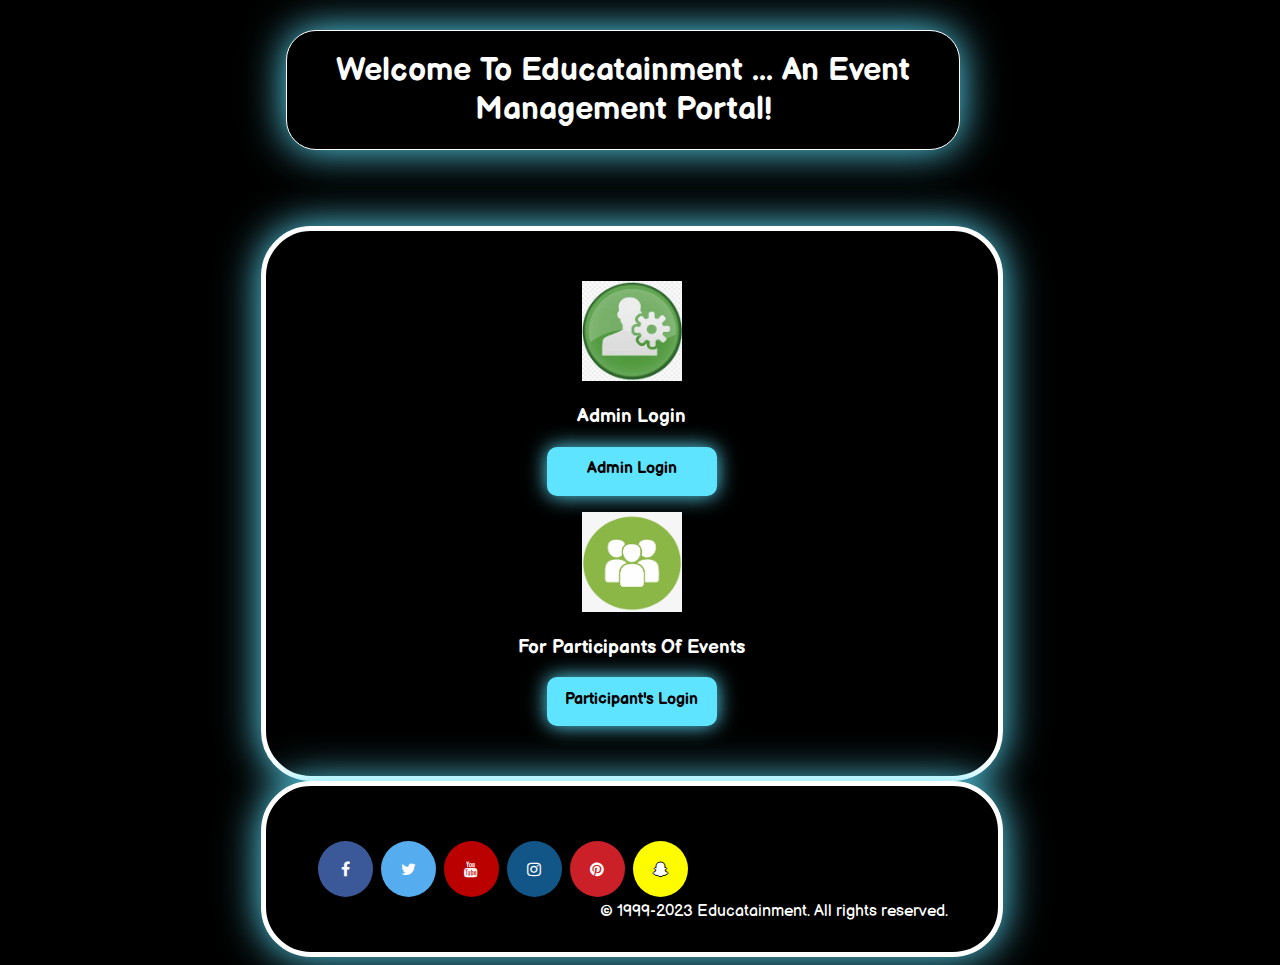
<file: index.html>
<!DOCTYPE html>
<!--
Click nbfs://nbhost/SystemFileSystem/Templates/Licenses/license-default.txt to change this license
Click nbfs://nbhost/SystemFileSystem/Templates/JSP_Servlet/Html.html to edit this template
-->
<!--MAIN LOGIN PAGE -->
<html>

<head>
    <title>Login Page</title>
    <meta charset="UTF-8">
    <meta name="viewport" content="width=device-width, initial-scale=1.0">
    <h1 style="text-align: center">Welcome To Educatainment ... An Event Management Portal!</h1>
    <link rel="stylesheet" href="total.css">
    <link href="https://fonts.googleapis.com/css2?family=Balsamiq+Sans&display=swap" rel="stylesheet">
    <link rel="stylesheet" href="https://cdnjs.cloudflare.com/ajax/libs/font-awesome/4.7.0/css/font-awesome.min.css">
</head>
<marquee scrollamount="10" width="100%" direction="right" height="50px">
    <h2 style="color: black;"> Please choose the below links to login to your account.</h2>
</marquee>

<body>
    <div>
        <center>
            <img src="admin.png" alt="Admin Image" width="100" height="100" />
        </center>
        <center>
            <h3>Admin Login</h3>
            <p>
                <a href="Alogin.html"><button>Admin Login</button> </a>
            </p>
        </center>
        <center>
            <img src="part.png" alt="Participant Image" width="100" height="100" />
        </center>
        <center>
            <h3>For Participants Of Events</h3>
            <a href="Parlogin.html"><button>Participant's Login</button></a>
            <br>
        </center>
    </div>
    <div>
        <a href="#" class="fa fa-facebook"></a>
        <a href="#" class="fa fa-twitter"></a>
        <a href="#" class="fa fa-youtube"></a>
        <a href="#" class="fa fa-instagram"></a>
        <a href="#" class="fa fa-pinterest"></a>
        <a href="#" class="fa fa-snapchat-ghost"></a>
        <label class="topnav-right">
            © 1999-2023 Educatainment. All rights reserved.
        </label>
    </div>
</body>

</html>
</file>
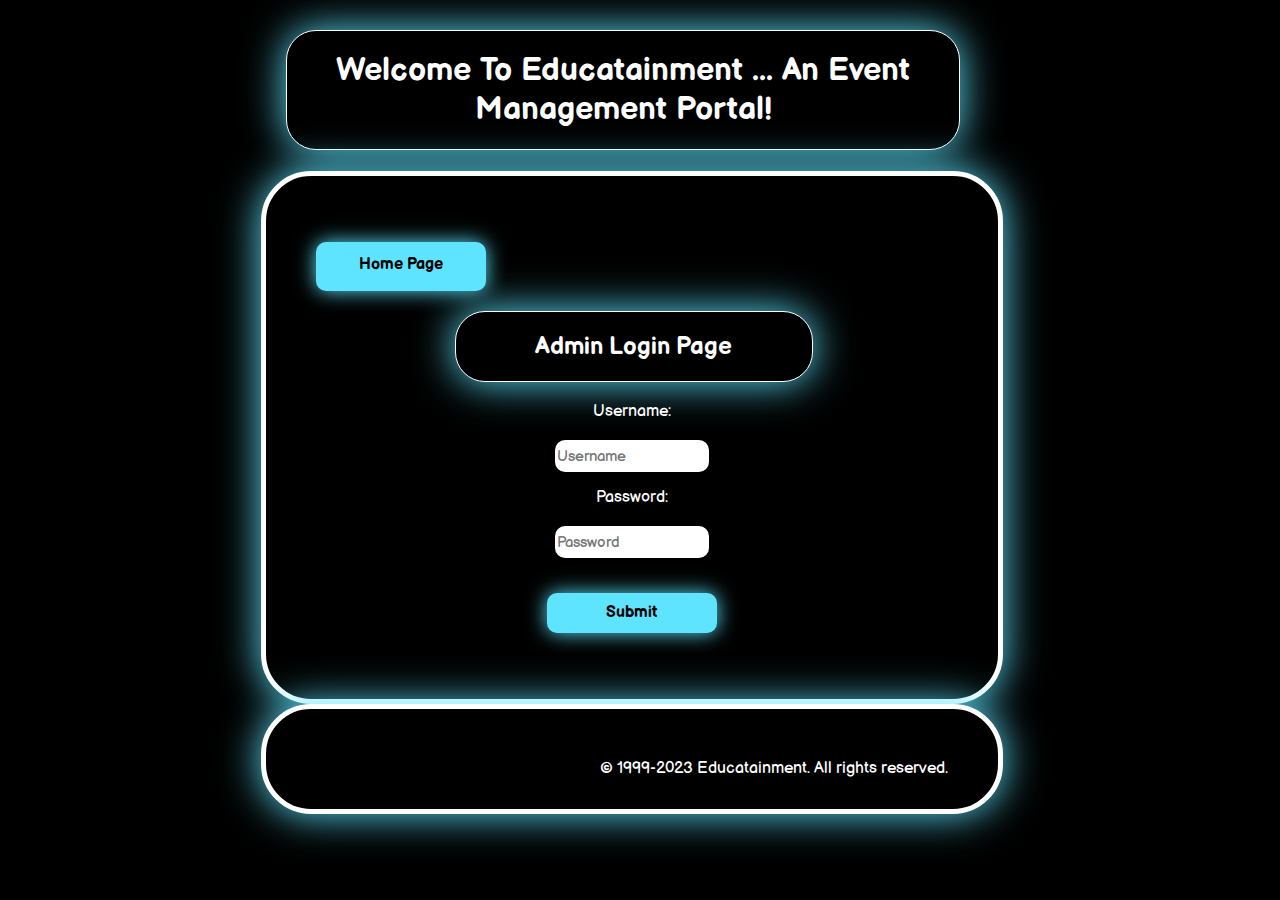
<file: Alogin.html>
<!DOCTYPE html>
<!--
Click nbfs://nbhost/SystemFileSystem/Templates/Licenses/license-default.txt to change this license
Click nbfs://nbhost/SystemFileSystem/Templates/JSP_Servlet/Html.html to edit this template
-->
<!-- ADMIN LOGIN PAGE -->
<html>
    <head>
        <title>Admin Login Page</title>
        <meta charset="UTF-8">
        <meta name="viewport" content="width=device-width, initial-scale=1.0">
        <h1 style="text-align: center">Welcome To Educatainment ... An Event Management Portal!</h1>
        <link rel="stylesheet" href="total.css"/>
        <link href="https://fonts.googleapis.com/css2?family=Balsamiq+Sans&display=swap" rel="stylesheet">
    </head>
    <body>
        <div>
        <left>
           <p>
               <a href="index.html"><button> Home Page </button> </a>
           </p>
        </left>
        <center><h2 id="common"> Admin Login Page </h2></center>
        <center>
            <form method="post" action="ValidateAd">
                Username:<br><br>
                <input type="text" id="text" name="Ausername" placeholder="Username"><br><p>
                Password:<br><br>
                <input type="password" id="text" name="Apassword" placeholder="Password"><br><br><p>
                <input type="submit" id="sub" value="Submit">
            </form>
        </center>
        </div>
        <div>
            <label class="topnav-right">
                 © 1999-2023 Educatainment. All rights reserved.
            </label>
        </div>
    </body>
</html>
</file>
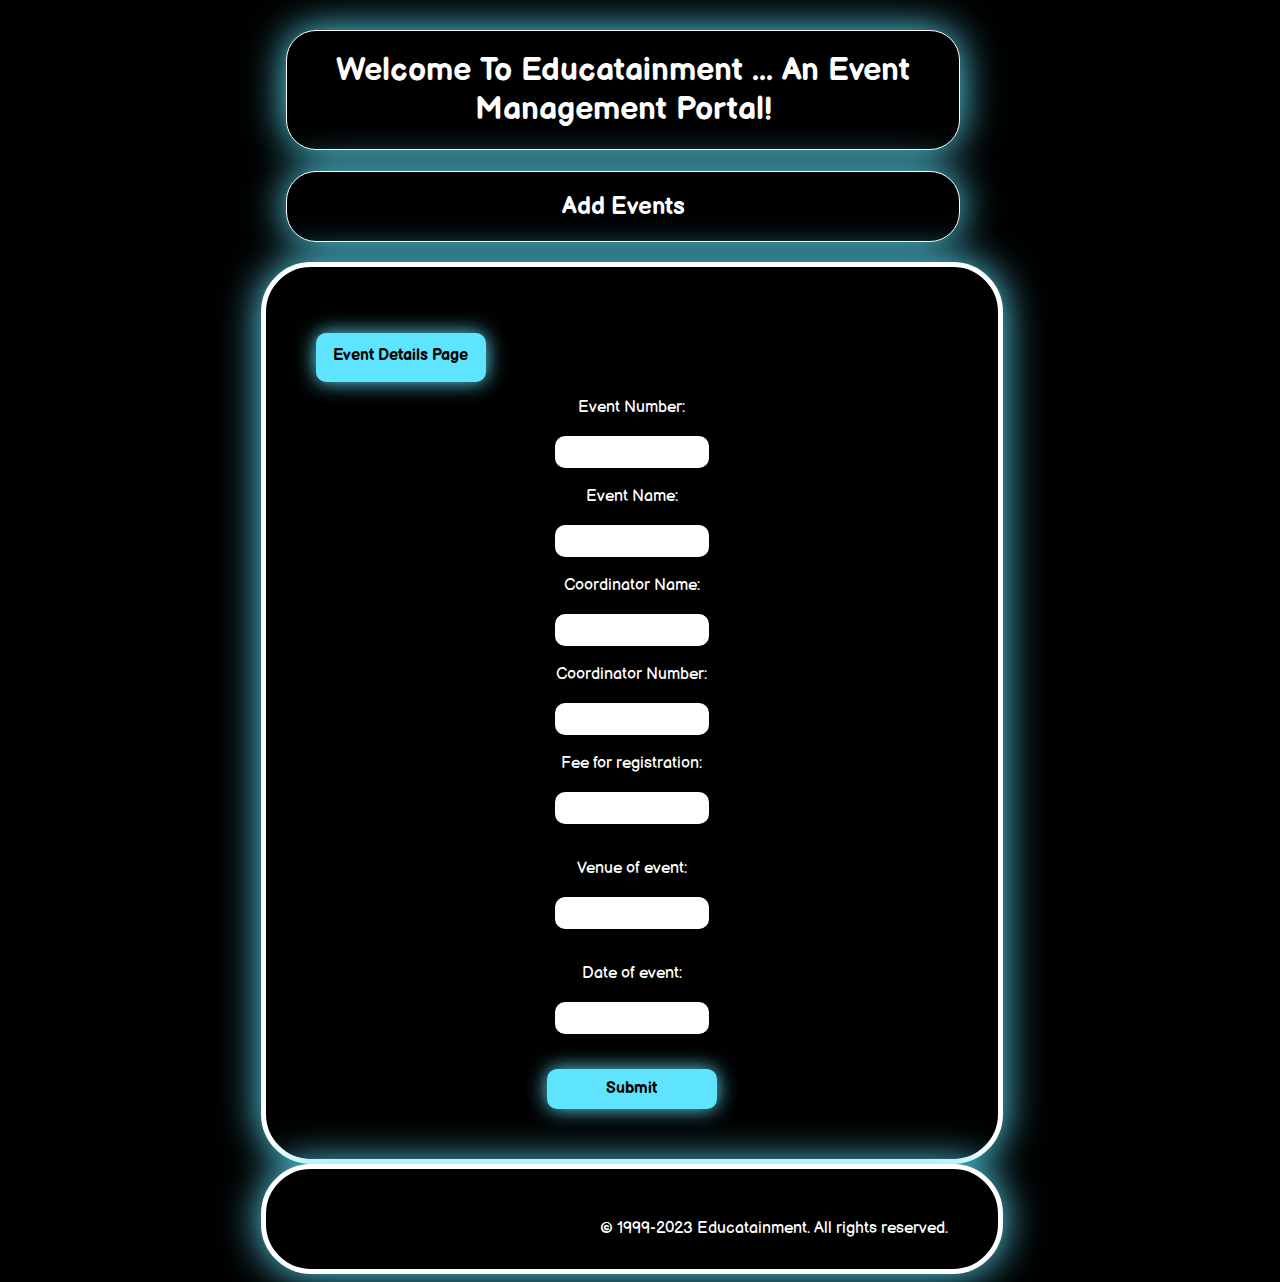
<file: CreateE.html>
<!DOCTYPE html>
<!--
Click nbfs://nbhost/SystemFileSystem/Templates/Licenses/license-default.txt to change this license
Click nbfs://nbhost/SystemFileSystem/Templates/JSP_Servlet/Html.html to edit this template
-->
<!-- CREATE EVENT PAGE -->
<html>
    <head>
        <h1 style="text-align: center">Welcome To Educatainment ... An Event Management Portal!</h1>
        <link rel="stylesheet" href="total.css">
        <link href="https://fonts.googleapis.com/css2?family=Balsamiq+Sans&display=swap" rel="stylesheet">
        <title>Create Event</title>
        <meta charset="UTF-8">
        <meta name="viewport" content="width=device-width, initial-scale=1.0">
        <h2 id="common" style="text-align: center">Add Events</h2>
    </head>
    <body>
        <div>
            <left><p><a href="EventDetails.html"><button> Event Details Page </button> </a></p></left>
          <center>
            <form method="post" action="AddEvent">
            Event Number:<br><br>
            <input id="text" type="text" name="EventNo"><br><br>
            Event Name:<br><br>
            <input id="text" type="text" name="EventName"><br><br>
            Coordinator Name:<br><br>
            <input id="text" type="text" name="coordinatorName"><br><br>
            Coordinator Number:<br><br>
            <input id="text" type="text" name="CoordinatorNo"><br><br>
            Fee for registration:<br><br>
            <input id="text" type="text" name="fee"><br><br><p></p>
            Venue of event:<br><br>
            <input id="text" type="text" name="venue"><br><br><p></p>
            Date of event:<br><br>
            <input id="text" type="text" name="date"><br><br><p></p>
            <input type="submit" id="sub" value="Submit">
            </form>
         </center> 
        </div>
         <div>
            <label class="topnav-right">
                 © 1999-2023 Educatainment. All rights reserved.
            </label>
        </div>
    </body>
</html>
</file>
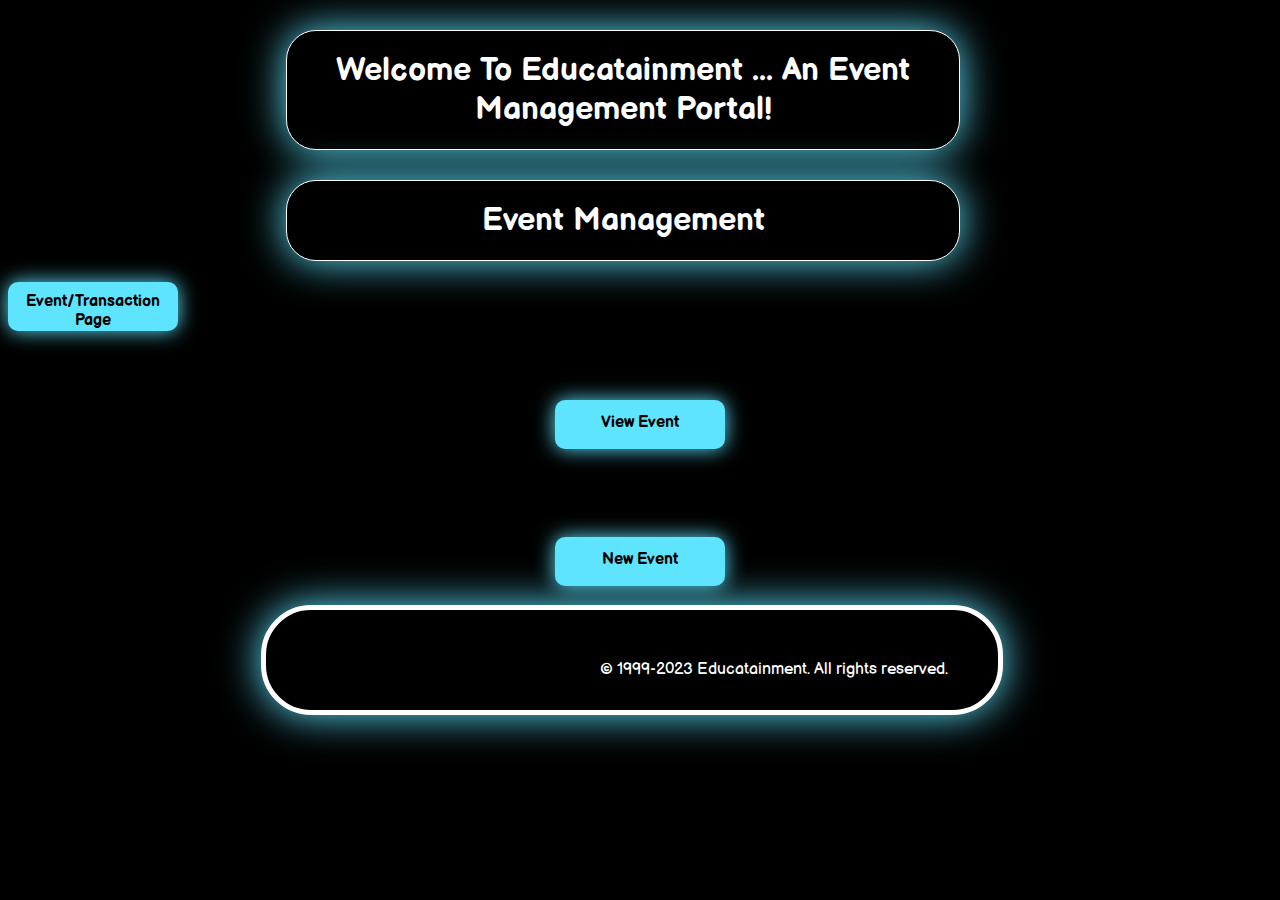
<file: EventDetails.html>
<!DOCTYPE html>
<!--
Click nbfs://nbhost/SystemFileSystem/Templates/Licenses/license-default.txt to change this license
Click nbfs://nbhost/SystemFileSystem/Templates/JSP_Servlet/Html.html to edit this template
-->
<!-- EVENT MANAGEMENT PAGE -->
<html>
    <head>
        
        <title> Events Details </title>
        <h1 style="text-align: center">Welcome To Educatainment ... An Event Management Portal!</h1>
        <meta charset="UTF-8">
        <meta name="viewport" content="width=device-width, initial-scale=1.0">
        <h1 style="text-align: center"> Event Management </h1>
        <link rel="stylesheet" href="total.css">
        <link href="https://fonts.googleapis.com/css2?family=Balsamiq+Sans&display=swap" rel="stylesheet">
    </head>
    <body>
        <left><p><a href="AdminEvent.html"><button> Event/Transaction Page</button> </a></p></left>
        <center>
                <h2 style="color: black"> 1. View Available Events </h2>
                <a href="ViewEvent1"><button type="button" id="button">View Event</button></a>
                <br><br>
                
                <h2 style="color: black"> 2. Create New Event </h2>
                <a href="CreateE.html"><button type="button" id="button">New Event </button></a>
                <br><br>  
        </center>
     <div>
            <label class="topnav-right">
                 © 1999-2023 Educatainment. All rights reserved.
            </label>
        </div>
    </body>
</html>
</file>
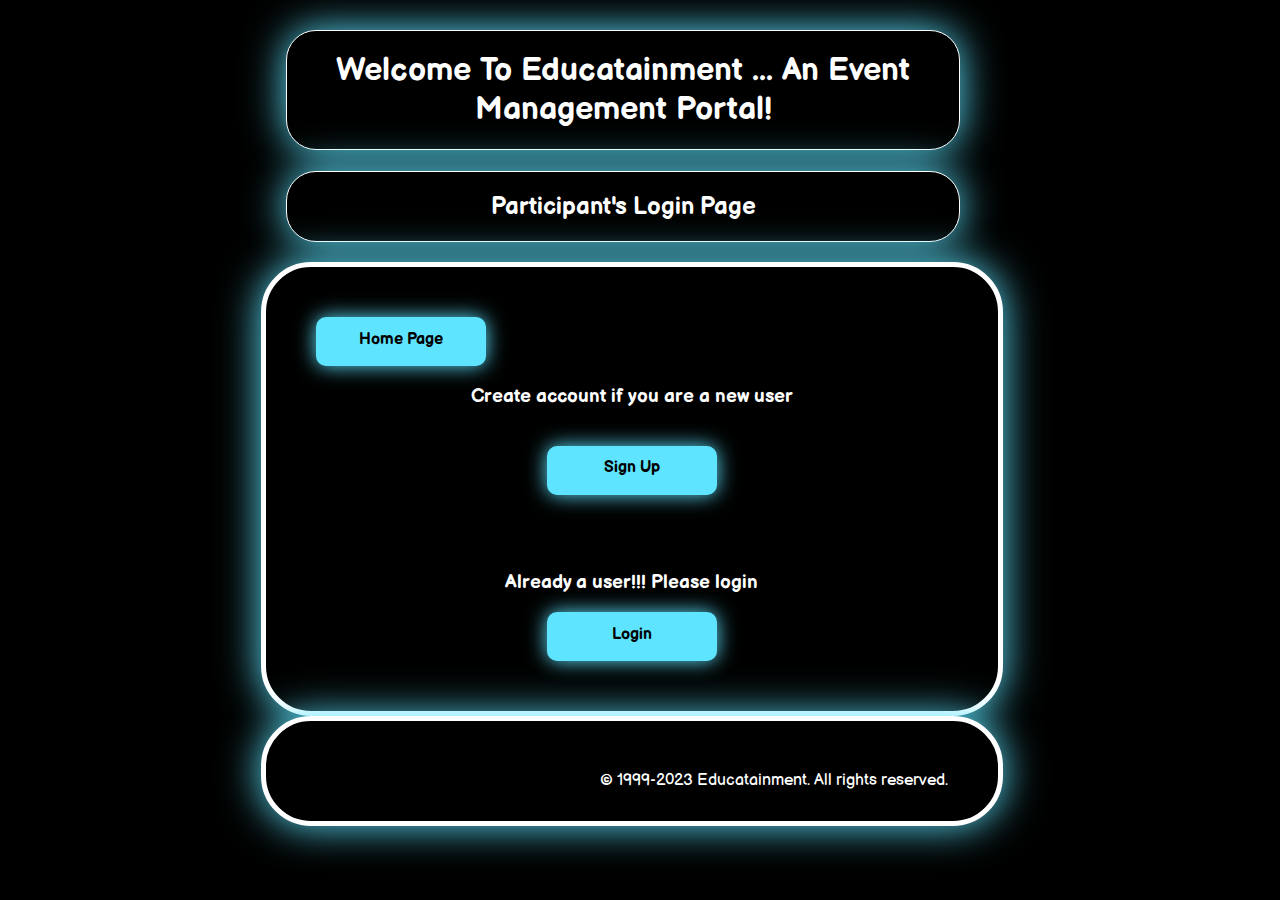
<file: Parlogin.html>
<!DOCTYPE html>
<!--
Click nbfs://nbhost/SystemFileSystem/Templates/Licenses/license-default.txt to change this license
Click nbfs://nbhost/SystemFileSystem/Templates/JSP_Servlet/Html.html to edit this template
-->
<!-- PARTICIPANT LOGIN OR SIGN UP PAGE-->
<html>
    <head>
        <h1 style="text-align: center">Welcome To Educatainment ... An Event Management Portal!</h1>
         <link rel="stylesheet" href="total.css">
            <link href="https://fonts.googleapis.com/css2?family=Balsamiq+Sans&display=swap" rel="stylesheet">
                <title>Participant's Login Page</title>
                    <meta charset="UTF-8">
                    <meta name="viewport" content="width=device-width, initial-scale=1.0">
                <h2 style="text-align:center" id="common"> Participant's Login Page</h2>
    </head>
    <body>
        <div>
           <left>
                    <a href="index.html"><button> Home Page </button> </a>
           </left>
           <center>
                <h3> Create account if you are a new user  </h3> <br>
                    <a href="Psignup.html"><button>Sign Up </button></a>
            </center>
                <br><br><br>
            <center> <h3>Already a user!!! Please login  </h3>
                    <a href="Plogin.html"><button>Login</button></a>
            </center>
        </div>
        <div>
            <label class="topnav-right">
                 © 1999-2023 Educatainment. All rights reserved.
            </label>
        </div>
    </body>
</html>
</file>
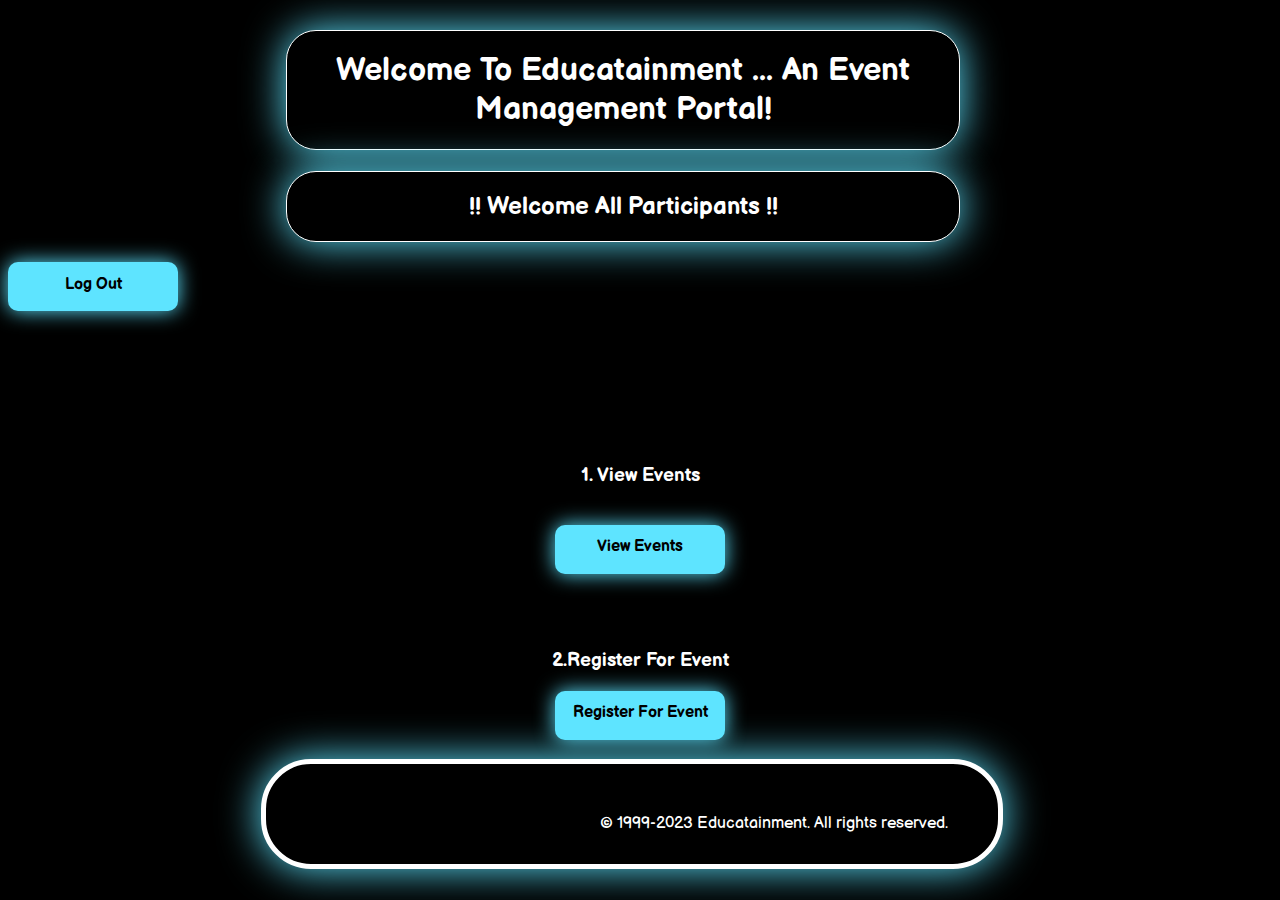
<file: ParticipantEvent.html>
<!DOCTYPE html>
<!--
Click nbfs://nbhost/SystemFileSystem/Templates/Licenses/license-default.txt to change this license
Click nbfs://nbhost/SystemFileSystem/Templates/JSP_Servlet/Html.html to edit this template
-->
<!-- PARTICIPANT EVENT PAGE -->

<html>
    <head>
        <title>Page For Event Registration</title>
        <h1 style="text-align: center">Welcome To Educatainment ... An Event Management Portal!</h1>
        <link rel="stylesheet" href="total.css"/>
        <link href="https://fonts.googleapis.com/css2?family=Balsamiq+Sans&display=swap" rel="stylesheet">
        <meta charset="UTF-8">
        <meta name="viewport" content="width=device-width, initial-scale=1.0">
        <h2 id="common" style="text-align: center">!! Welcome All Participants !!</h2>
    </head>
    <body>
        <left>
            <a href="Plogin.html"><button>Log Out</button></a>
        </left>
        <br><br><p></p><br>
        <br><br>
        <center>
            <h3 style="color: black"> View Events / Register For Event </h3> 
            <h3>1. View Events</h3>
            <br>
            <a href="ViewEvent1"> <button type="button" id="button">View Events</button></a>
            <br><br>
            <br><br>
            <h3> 2.Register For Event</h3>
            <a href="Registration.html"> <button type="button" id="button">Register For Event </button></a>
            <br><br>
        </center>
         <div>
            <label class="topnav-right">
                 © 1999-2023 Educatainment. All rights reserved.
            </label>
        </div>
    </body>
</html>
</file>
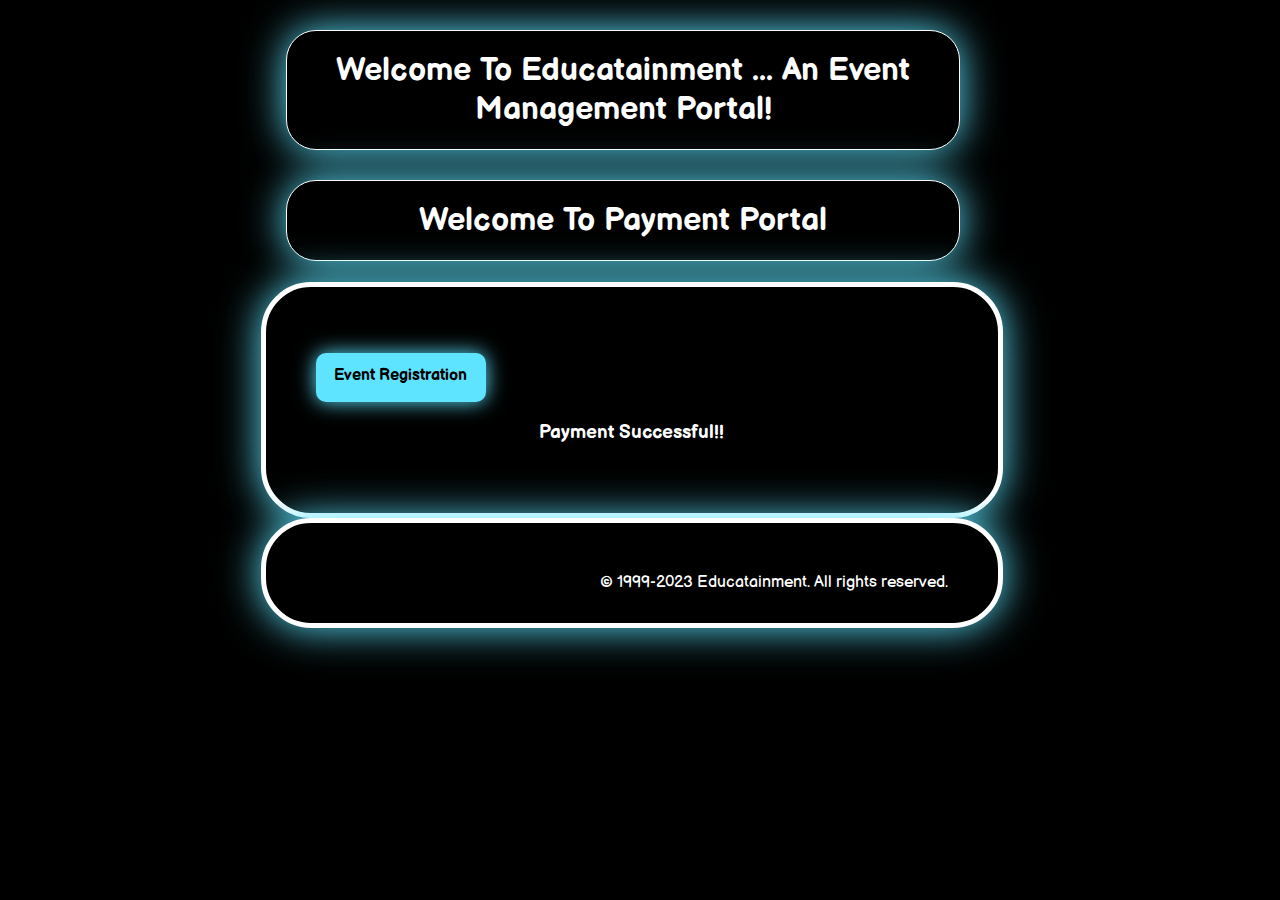
<file: Payment.html>
<!DOCTYPE html>
<!--
Click nbfs://nbhost/SystemFileSystem/Templates/Licenses/license-default.txt to change this license
Click nbfs://nbhost/SystemFileSystem/Templates/JSP_Servlet/Html.html to edit this template
-->

<!-- PAYMENT PAGE -->
<html>
    <head>
         <title>Payment Page</title>
            <meta charset="UTF-8">
            <meta name="viewport" content="width=device-width, initial-scale=1.0">
            <h1 style="text-align: center">Welcome To Educatainment ... An Event Management Portal!</h1>
            <h1 style="text-align:center">Welcome To Payment Portal </h1>
            <link rel="stylesheet" href="total.css">
            <link href="https://fonts.googleapis.com/css2?family=Balsamiq+Sans&display=swap" rel="stylesheet">
    </head>
    <body>
        <div>
             <left><p><a href="Registration.html"><button> Event Registration </button> </a></p></left>
                <center>
                <h3> Payment Successful!!</h3>
                </center>
        </div>
        <div>
            <label class="topnav-right">
                 © 1999-2023 Educatainment. All rights reserved.
            </label>
        </div>
    </body>
</html>
</file>
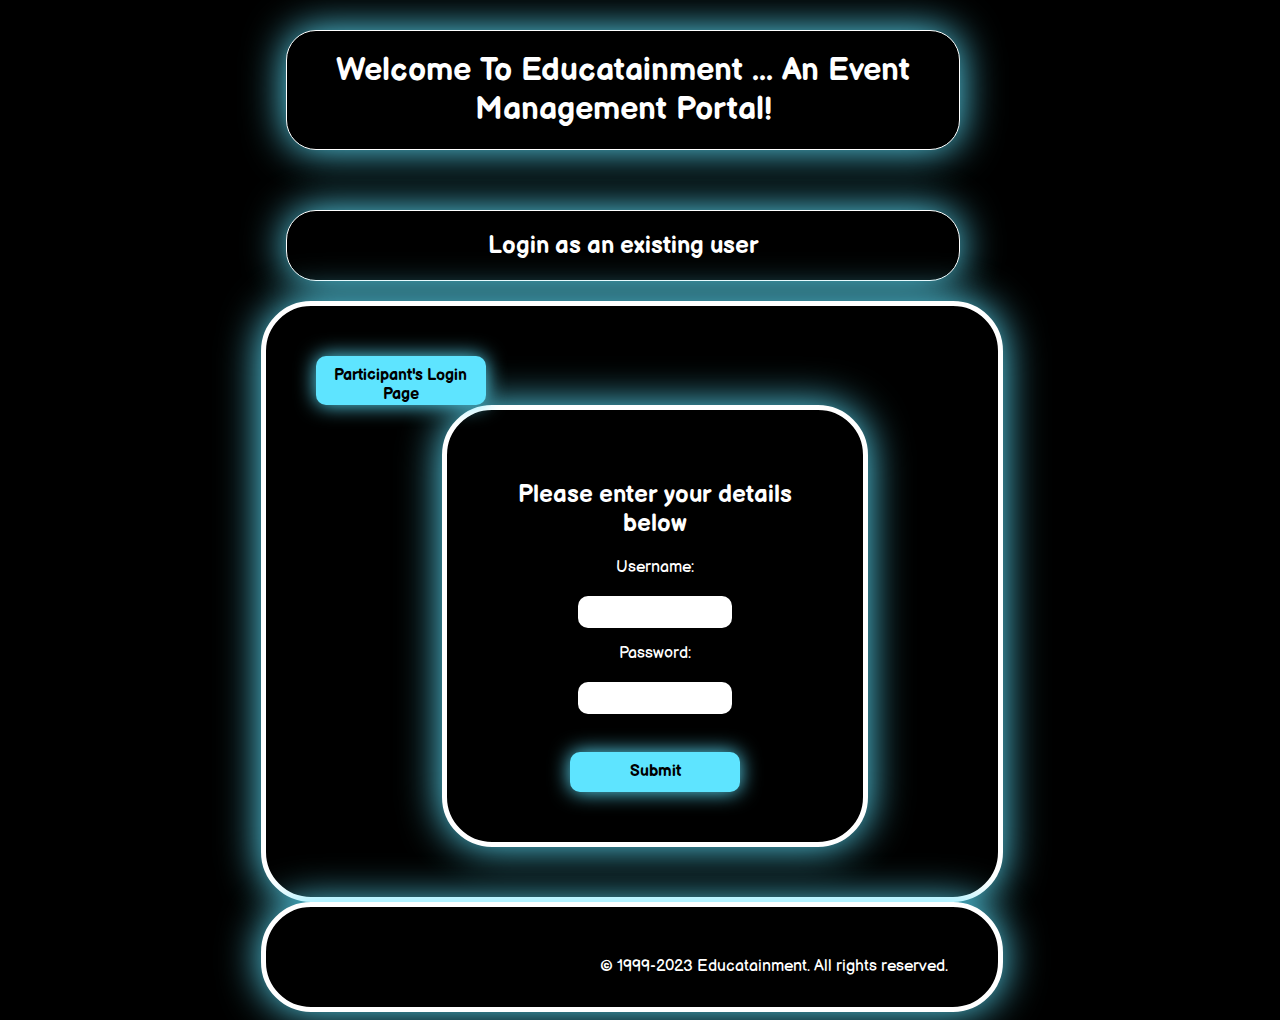
<file: Plogin.html>
<!DOCTYPE html>
<!--
Click nbfs://nbhost/SystemFileSystem/Templates/Licenses/license-default.txt to change this license
Click nbfs://nbhost/SystemFileSystem/Templates/JSP_Servlet/Html.html to edit this template
-->
<!-- PARTICIPANT LOGIN PAGE -->
<html>
    <head>
        <h1 style="text-align: center">Welcome To Educatainment ... An Event Management Portal!</h1>
            <link rel="stylesheet" href="total.css">
                <link href="https://fonts.googleapis.com/css2?family=Balsamiq+Sans&display=swap" rel="stylesheet">
                    <title>Participant Login </title>
                    <meta charset="UTF-8">
                    <meta name="viewport" content="width=device-width, initial-scale=1.0"><br>
            <h2 id="common" style="text-align:center">Login as an existing user</h2>
    </head>
    <body>
        <div>
            <left>
                    <a href="Parlogin.html"><button> Participant's Login Page </button> </a>
            </left>
            <div>
                <center><h2> Please enter your details below </h2></center>
                <center>
                    <form method="post" action="VaPa">
                        Username:<br><br>
                        <input id="text" style="color: Black"  type="text" name="Pausername"><br><p></p>
                        Password:<br><br>
                        <input id="text" type="password" name="Papassword"><br><br><br>
                        <input type="submit" id="sub" value="Submit">
                    </form>
                </center>
            </div>
        </div>
        <div>
            <label class="topnav-right">
                 © 1999-2023 Educatainment. All rights reserved.
            </label>
        </div>
    </body>
</html>
</file>
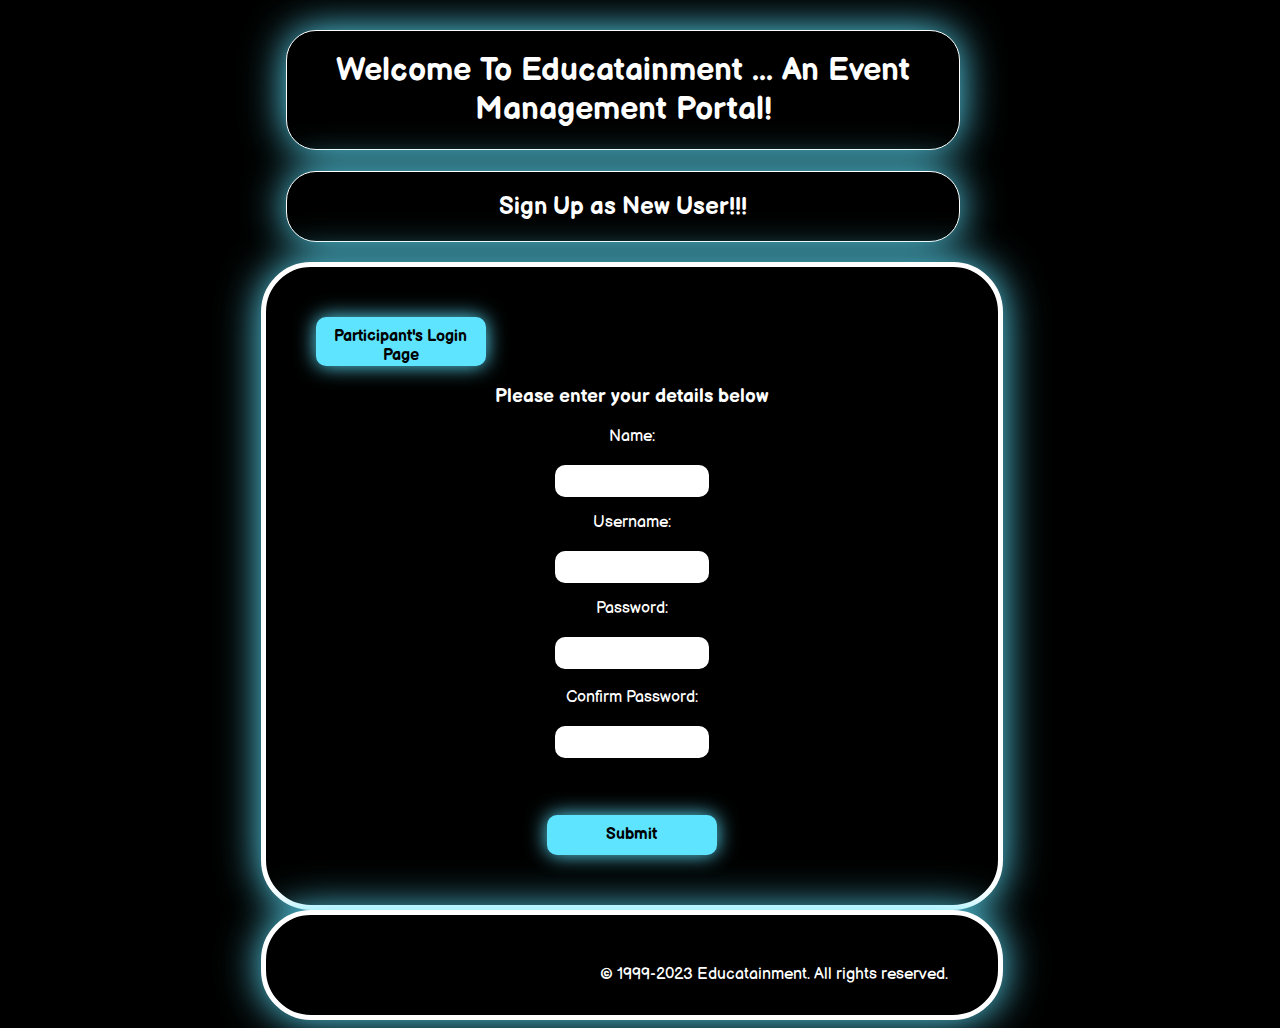
<file: Psignup.html>
<!DOCTYPE html>
<!--
Click nbfs://nbhost/SystemFileSystem/Templates/Licenses/license-default.txt to change this license
Click nbfs://nbhost/SystemFileSystem/Templates/JSP_Servlet/Html.html to edit this template
-->
<!-- PARTICIPANT SIGN UP PAGE -->
<html>
    <head>
        <h1 style="text-align: center">Welcome To Educatainment ... An Event Management Portal!</h1>
            <link rel="stylesheet" href="total.css">
                <link href="https://fonts.googleapis.com/css2?family=Balsamiq+Sans&display=swap" rel="stylesheet">
                    <title>Participant Login </title>
                    <meta charset="UTF-8">
                    <meta name="viewport" content="width=device-width, initial-scale=1.0">
            <h2 id="common" style="text-align:center"> Sign Up as New User!!! </h2>
    </head>
    <body>
        <div>
            <left>
                    <a href="Parlogin.html"><button> Participant's Login Page </button> </a>
            </left>
            <center><h3> Please enter your details below </h3></center>
            <center>
                <form method="post" action="StoreP">
                    Name:<br><br>
                    <input id="text" type="text" name="Pname"><br><p></p>    
                    Username:<br><br>
                    <input id="text" type="text" name="Pusername"><br><p></p>
                    Password:<br><br>
                    <input id="text" type="password" name="Ppassword"><br><br>
                    Confirm Password:<br><br>
                    <input id="text" type="password" name="Cpassword"><br><br>
                    <br><br>
                    <input type="submit" id="sub" value="Submit">
                </form>
            </center>
        </div>
        <div>
            <label class="topnav-right">
                 © 1999-2023 Educatainment. All rights reserved.
            </label>
        </div>
    </body>
</html>
</file>
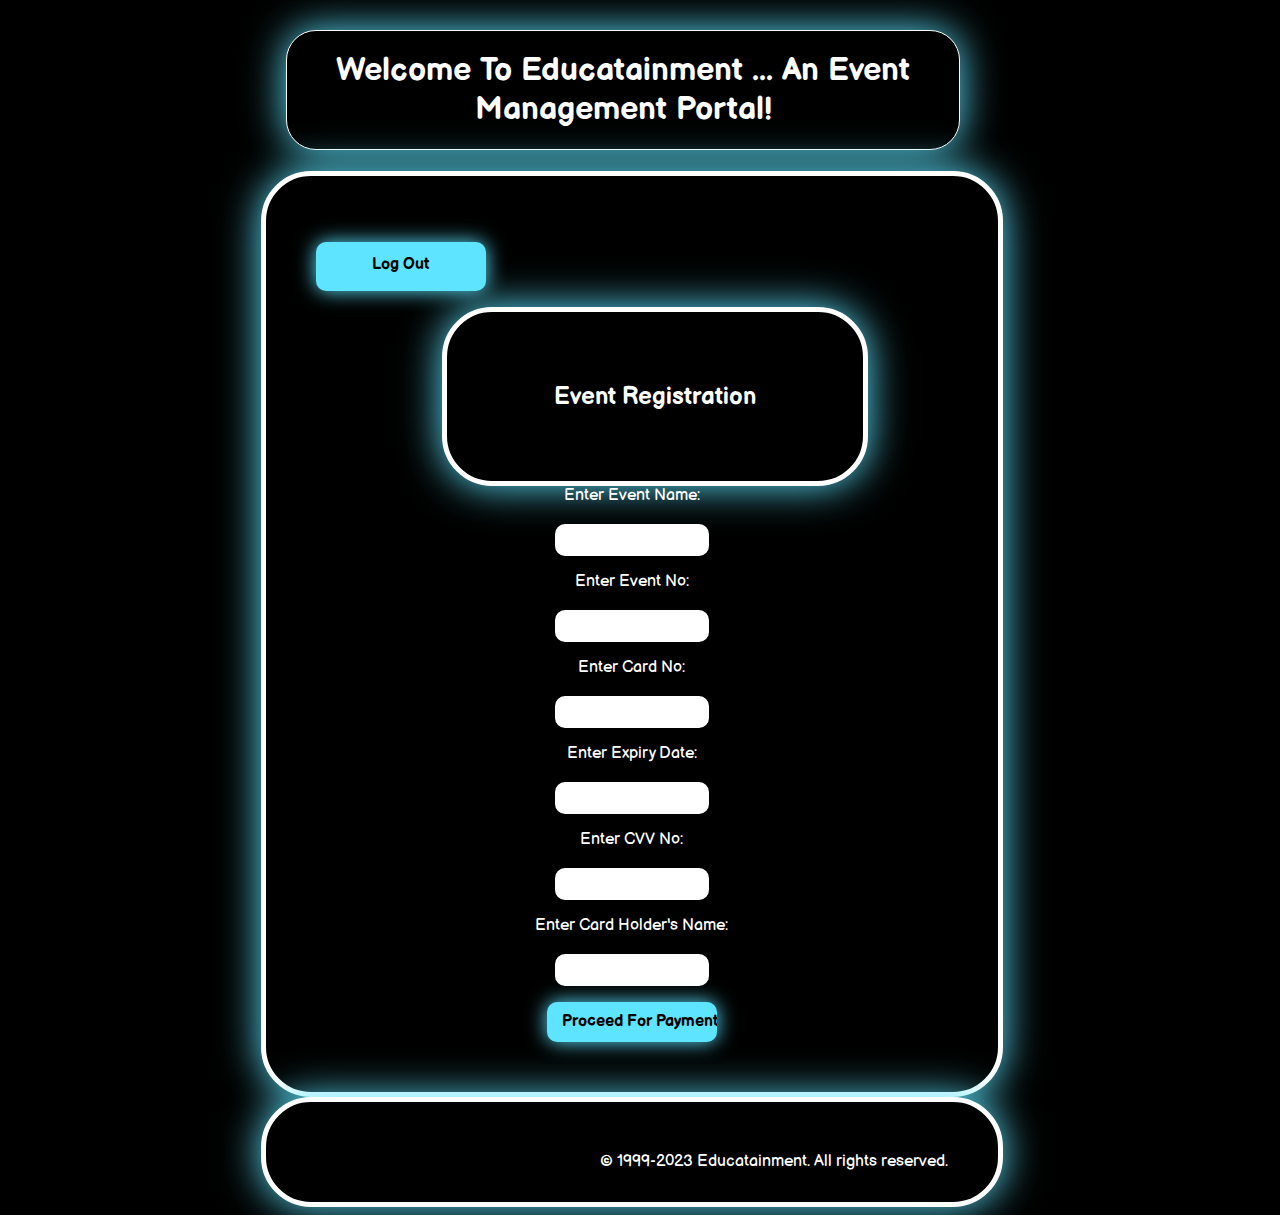
<file: Registration.html>
<!DOCTYPE html>
<!--
Click nbfs://nbhost/SystemFileSystem/Templates/Licenses/license-default.txt to change this license
Click nbfs://nbhost/SystemFileSystem/Templates/JSP_Servlet/Html.html to edit this template
-->

<!-- REGISTER EVENT PAGE -->

<html>
    <head>
        <link rel="stylesheet" href="total.css">
        <link href="https://fonts.googleapis.com/css2?family=Balsamiq+Sans&display=swap" rel="stylesheet">
        <title> Register for Event </title>
        <h1 style="text-align: center">Welcome To Educatainment ... An Event Management Portal!</h1>
        <meta charset="UTF-8">
        <meta name="viewport" content="width=device-width, initial-scale=1.0">
    </head>
    <body>
        <div>
        <left>
           <p>
               <a href="Parlogin.html"><button> Log Out </button> </a>
           </p>
        </left>
        <div>
            <center>
            <h2> Event Registration  </h2>
            </center>
        </div>
            <center>
                <form method="post" action="Register">
                    Enter Event Name:<br><br>
                    <input type="text" id="text" name="ename"><br><p></p>
                    Enter Event No:<br><br>
                    <input type="text" id="text" name="enum"><br><p></p>
                    Enter Card No:<br><br>
                    <input type="text" id="text" name="cardno"><br><p></p>
                    Enter Expiry Date:<br><br>
                    <input type="text" id="text" name="edate"><br><p></p>
                    Enter CVV No:<br><br>
                    <input type="password" id="text" name="cvv"><br><p></p>
                    Enter Card Holder's Name:<br><br>
                    <input type="text" id="text" name="cname"><br><p></p>
                    <input type="submit" id="sub" value="Proceed For Payment">
                </form>
            </center>
        </div>
         <div>
            <label class="topnav-right">
                 © 1999-2023 Educatainment. All rights reserved.
            </label>
        </div>
    </body>
</html>
</file>
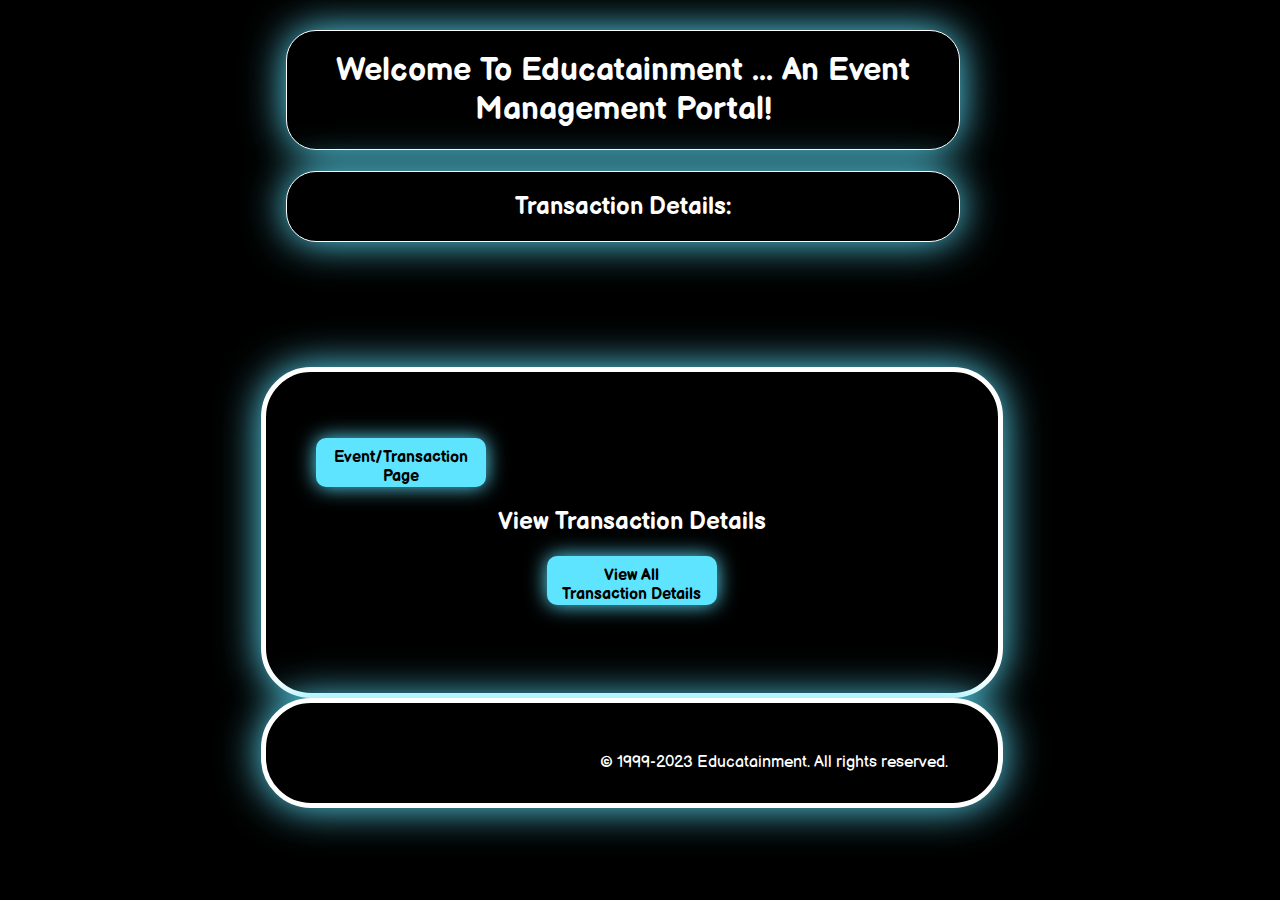
<file: TransactionDetails.html>
<!DOCTYPE html>
<!--
Click nbfs://nbhost/SystemFileSystem/Templates/Licenses/license-default.txt to change this license
Click nbfs://nbhost/SystemFileSystem/Templates/JSP_Servlet/Html.html to edit this template
-->
<!-- TRANSACTION DETAILS -->
<html>
    <head>
        <link rel="stylesheet" href="total.css">
        <link href="https://fonts.googleapis.com/css2?family=Balsamiq+Sans&display=swap" rel="stylesheet">
        <title>Transaction Details</title>
        <h1 style="text-align: center">Welcome To Educatainment ... An Event Management Portal!</h1>
        <meta charset="UTF-8">
        <meta name="viewport" content="width=device-width, initial-scale=1.0">
        <h2 id="common" style="text-align:center"> Transaction Details: </h2>
    </head>
    <marquee scrollamount="15" width="100%" direction="left" height="100px">
        <h2 style="color:black">  View Transaction Details.</h2>
    </marquee>
    <body>
        <div class="">
            <left>
                <p>
                    <left><p><a href="AdminEvent.html"><button> Event/Transaction Page</button> </a></p></left>
                </p>
            </left>
            <center>
                <h2> View Transaction Details </h2>
                <a href="TraH"><button type="button" id="button">View All Transaction Details </button></a>
                <br><br>
            </center>
            <br>  
        </div>
         <div>
            <label class="topnav-right">
                 © 1999-2023 Educatainment. All rights reserved.
            </label>
        </div>
    </body>
</html>
</file>
<file: total.css>
/*
Click nbfs://nbhost/SystemFileSystem/Templates/Licenses/license-default.txt to change this license
Click nbfs://nbhost/SystemFileSystem/Templates/JSP_Servlet/CascadeStyleSheet.css to edit this template
*/
/* 
    Created on : 5 Apr 2022, 10:26:05
    Author     : adrianadewunmi
*/
*{
  border-width:0;
  font-style: normal;
  color: white;
  font-family: 'Balsamiq Sans', cursive;
}

html{
  background-image: url('https://assets.hongkiat.com/uploads/minimalist-dekstop-wallpapers/4k/original/05.jpg?3');
  background-repeat: no-repeat;
  background-size: 110%;
  
  background-color: black;
}

h1{
  background-image:url('https://cdn.wallpapersafari.com/75/49/lg7sK4.png');
  box-shadow: 0 0 40px #5ee4ff;
  background-color: black;
  border: 1px solid;
  width: 50%;
  margin-left: 22%;
  margin-right: 25%;
  margin-top: 30px;
  padding: 20px;
  border-radius: 30px;
}

h4{
  background-image:url('https://cdn.wallpapersafari.com/75/49/lg7sK4.png');
  box-shadow: 0 0 40px #5ee4ff;
  background-color: black;
  border: 1px solid;
  width: 50%;
  margin-left: 22%;
  margin-right: 25%;
  margin-top: 30px;
  padding: 20px;
  border-radius: 30px;
  color: red;
}

#common{
  box-shadow: 0 0 40px #5ee4ff;
  background-color: black;
  border: 1px solid;
  width: 50%;
  margin-left: 22%;
  margin-right: 25%;
  margin-top: 20px;
  padding: 20px;
  border-radius: 30px;
}

h4{
  font-size: 25px;
}

button{
  padding: 15px;
  font-weight: bold;
  font-size: 100%;
  width: 170px;
  text-align:center;
  padding-top: 10px;
  color: black;
  background-color:#5ee4ff;
  height: 49px;
  align-self: center;
  border-radius: 10px;
  box-shadow: 0 0 20px #5ee4ff ;
}

button:hover{
  background: #5ee4ff;
  color: black;
  box-shadow: 0 0 40px #5ee4ff ;
}

div{
  background-image:url('https://cdn.wallpapersafari.com/75/49/lg7sK4.png');
  background-color: black;
  box-shadow: 0 0 40px #5ee4ff;
  width: 50%;
  margin-left: 20%;
  margin-right: 20%;
  border: 5px solid;
  border-radius: 50px;
  padding: 50px;
}


#text{
  width: 150px;
  height: 30px;
  border-radius: 10px;
  color: black;
  font-size: 15px;
}
#sub{
   padding: 15px;
  font-weight: bold;
  font-size: 100%;
  width: 170px;
  text-align:center;
  padding-top: 10px;
  color: black;
  background-color:#5ee4ff;
  height: 40px;
  align-self: center;
  border-radius: 10px;
  box-shadow: 0 0 20px #5ee4ff ;
}

#sub:hover{
     background: #5ee4ff;
  color: black;
  box-shadow: 0 0 40px #5ee4ff ;
}

.fa {
  padding: 20px;
  font-size: 30px;
  width: 15px;
  text-align: center;
  text-decoration: none;
  margin: 5px 2px;
  border-radius: 50%;
}

.fa:hover {
    opacity: 0.7;
}

.fa-facebook {
  background: #3B5998;
  color: white;
}

.fa-twitter {
  background: #55ACEE;
  color: white;
}

.fa-youtube {
  background: #bb0000;
  color: white;
}

.fa-instagram {
  background: #125688;
  color: white;
}

.fa-pinterest {
  background: #cb2027;
  color: white;
}

.fa-snapchat-ghost {
  background: #fffc00;
  color: white;
  text-shadow: -1px 0 black, 0 1px black, 1px 0 black, 0 -1px black;
}
.fa-rss {
  background: #ff6600;
  color: white;
}

.topnav-right {
  float: right;
}
</file>
